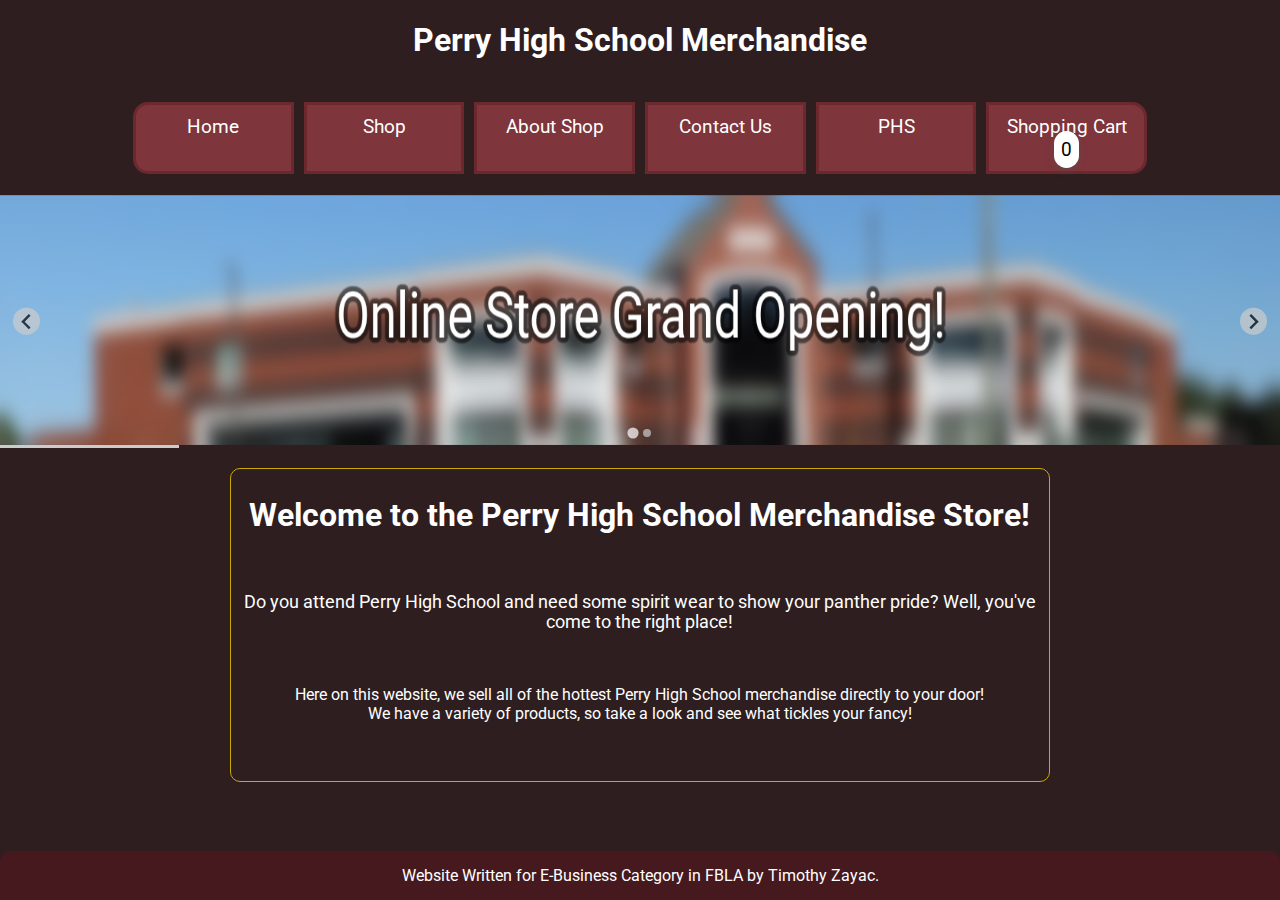
<file: index.html>
<!DOCTYPE html>
<html lang="en">
<head>
    <meta charset="UTF-8">
    <meta http-equiv="X-UA-Compatible" content="IE=edge">
    <meta name="viewport" content="width=device-width, initial-scale=1.0">
    <title>Welcome</title>
    <link href="style/index.css" rel="stylesheet">
    <link rel="preconnect" href="https://fonts.googleapis.com">
    <link rel="preconnect" href="https://fonts.gstatic.com" crossorigin>
    <link href="https://fonts.googleapis.com/css2?family=Roboto&display=swap" rel="stylesheet"> 
    <script src="js/localforage.min.js"></script>
    <script src="js/splide.min.js"></script>
    <script src="js/index.js"></script>
    <link href="style/splide.min.css" rel="stylesheet">
    <link rel="icon" type="image/x-icon" href="/img/favicon.ico">
    <script>
        document.addEventListener('DOMContentLoaded', (event) => {
            const shop = new Shop()
        })
    </script>

    <style>

        main #shop .item .photo img{
            border-radius: 10px;
        }

        main #shop .item .photo{
            border-radius: 10px 10px 0 0;
        }

        main #shop .item{
            border-radius: 10px;
        }

        main #shop{
            border-radius: 10px;
        }

    </style>
<body>
    <h1 style="text-align: center; background-color: #2E1E1F; color: white;">Perry High School Merchandise</h1>
    <header>
        <ul>
            <a href="index.html"><li>Home</li></a>
            <a href="shop.html"><li>Shop</li></a>
            <a href="about.html"><li>About Shop</li></a>
            <a href="contactus.html"><li>Contact Us</li></a>
            <a href="https://phs.hcbe.net" ><li>PHS</li></a>
            <a href="cart.html"><li>Shopping Cart
                <div class="shcanot" id="shcanot">
                0
                </div>
            </li></a>
        </ul>
    </header>
    <div class="splide">
        <div class="splide__track">
              <ul class="splide__list">
                  <li class="splide__slide"><img src="img/splide/spl2.png"></li>
                  <li class="splide__slide"><img src="img/splide/spl1.png"></li>
              </ul>
        </div>
        <div class="splide__progress">
            <div class="splide__progress__bar">
            </div>
      </div>
      </div>
    <main>
        <div id="shop" style="height: 300px;">
            <h1 style="
                color: white;
                ">Welcome to the Perry High School Merchandise Store!</h1>
            <p style="font-size: 1.1em; margin: 0px; padding-top: 0; text-align: center;">Do you attend Perry High School and need some spirit wear to show your panther pride? Well, you've come to the right place!</p>
            <p style="text-align: center;">Here on this website, we sell all of the hottest Perry High School merchandise directly to your door! <br> We have a variety of products, so take a look and see what tickles your fancy!</p>
        </div>
    </main>
    <footer style="position: absolute; bottom: 0;">
        <p>Website Written for E-Business Category in FBLA by Timothy Zayac.</p>
    </footer>
    <script>
        const slide = new Splide( '.splide', {autoplay:true} );
        slide.mount();
      </script>
</body>
</html>
</file>
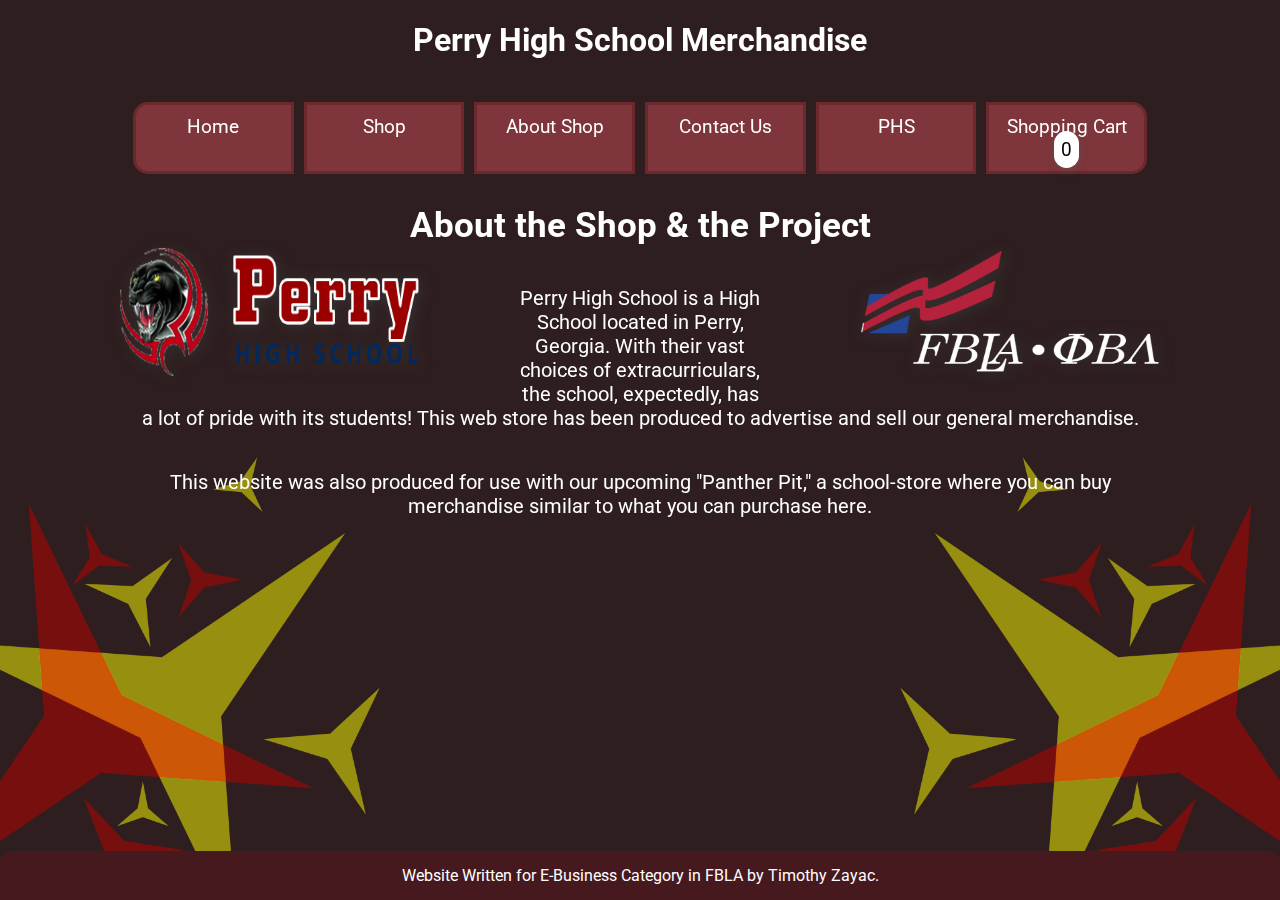
<file: about.html>
<!DOCTYPE html>
<html lang="en">
<head>
    <meta charset="UTF-8">
    <meta http-equiv="X-UA-Compatible" content="IE=edge">
    <meta name="viewport" content="width=device-width, initial-scale=1.0">
    <title>About Shop</title>
    <link href="style/index.css" rel="stylesheet">
    <link rel="preconnect" href="https://fonts.googleapis.com">
    <link rel="preconnect" href="https://fonts.gstatic.com" crossorigin>
    <link href="https://fonts.googleapis.com/css2?family=Roboto&display=swap" rel="stylesheet"> 
    <link rel="icon" type="image/x-icon" href="/img/favicon.ico">
    <script src="js/index.js"></script>
    <script>
        document.addEventListener('DOMContentLoaded', (event) => {
            const shop = new Shop()
        })
    </script>
    <style>

        main .funny{
            margin: 0 20px 0 20px;
        }

        main .funny img{
            height: 130px;
            filter: drop-shadow(2px 2px 7px rgba(58, 58, 58, 0.7));
            margin: 0 100px 20px 100px;
        }

    </style>
    <script src="js/localforage.min.js"></script>
</head>
<body>
    <h1 style="text-align: center; background-color: #2E1E1F; color: white;">Perry High School Merchandise</h1>
    <header>
        <ul>
            <a href="index.html"><li>Home</li></a>
            <a href="shop.html"><li>Shop</li></a>
            <a href="about.html"><li>About Shop</li></a>
            <a href="contactus.html"><li>Contact Us</li></a>
            <a href="https://phs.hcbe.net" target="_blank" rel="noopener noreferrer"><li>PHS</li></a>
            <a href="cart.html"><li>Shopping Cart
                <div class="shcanot" id="shcanot">
                0
                </div>
            </li></a>
        </ul>
    </header>

    <main style="display: block; background-color: transparent;">
        <img style="position:fixed; z-index: -10; bottom: 45px; height: 500px; filter: brightness(1.5);"" src="img/spikes.png">
        <img style="position:fixed; z-index: -10; transform: scaleX(-1); right: 0%; bottom: 45px; height: 500px; filter: brightness(1.5);"" src="img/spikes.png">
        <div class="funny">
            <h1 style="font-size: 35px; color:white; padding-top: 10px; margin: 0;">About the Shop &amp; the Project</h1>
            <img style="width: 300px; float: left;" src="img/phs.png">
            <img style="width: 300px; float: right;" src="img/flba.png">
            <p style="font-size: 20px; text-align: center; padding-left: 100px; padding-right: 100px; padding-top: 20px;">Perry High School is a High School located in Perry, Georgia. With their vast choices of extracurriculars, the school, expectedly, has a lot of pride with its students! This web store has been produced to advertise and sell our general merchandise.<p>
            <p style="font-size: 20px; text-align: center; padding-left: 100px; padding-right: 100px; padding-top: 20px;">This website was also produced for use with our upcoming "Panther Pit," a school-store where you can buy merchandise similar to what you can purchase here.</p>
        </div>
    </main>
    <footer style="position: absolute; bottom: 0;">
        <p>Website Written for E-Business Category in FBLA by Timothy Zayac.</p>
    </footer>
</body>
</html>
</file>
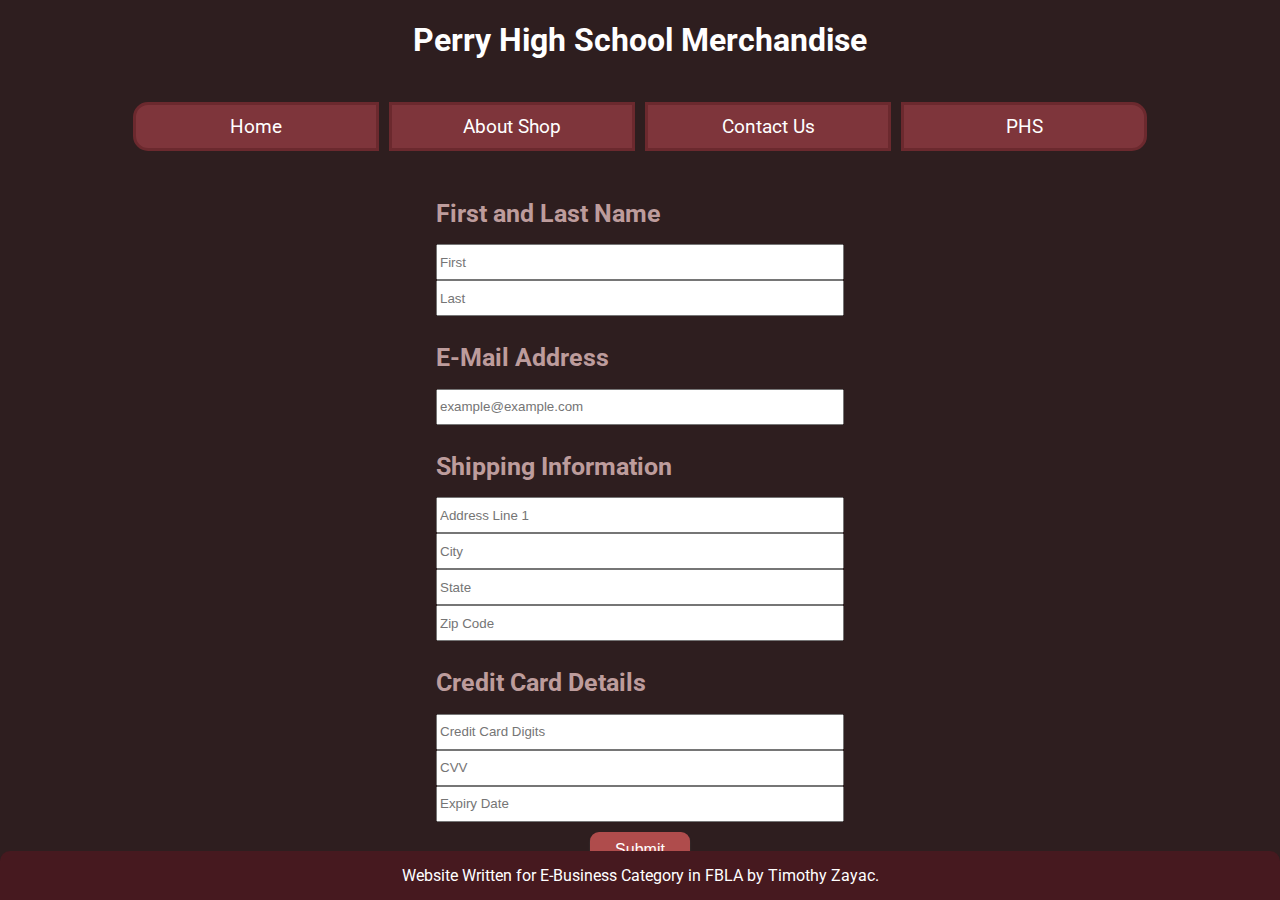
<file: checkout.html>
<!DOCTYPE html>
<html lang="en">
<head>
    <meta charset="UTF-8">
    <meta http-equiv="X-UA-Compatible" content="IE=edge">
    <meta name="viewport" content="width=device-width, initial-scale=1.0">
    <title>Check-Out</title>
    <link href="style/index.css" rel="stylesheet">
    <link rel="preconnect" href="https://fonts.googleapis.com">
    <link rel="preconnect" href="https://fonts.gstatic.com" crossorigin>
    <link href="https://fonts.googleapis.com/css2?family=Roboto&display=swap" rel="stylesheet"> 
    <script src="js/localforage.min.js"></script>
    <script src="js/splide.min.js"></script>
    <link href="style/splide.min.css" rel="stylesheet">
    <link rel="icon" type="image/x-icon" href="/img/favicon.ico">
    <script src="js/index.js"></script>

    <style>

        main .info input{
            width: 400px;
            height: 30px;
        }

        main .info h1{
            font-size: 25px;padding-top: 10px;
            font-size: 25px;padding-top: 10px;
        }

        main button:hover{
            filter: brightness(110%);
    transform: scale(1.05);
        }

    </style>

</head>
<body>
    <h1 style="text-align: center; background-color: #2E1E1F; color: white;">Perry High School Merchandise</h1>
    <header>
        <ul>
            <a href="index.html"><li>Home</li></a>
            <a href="about.html"><li>About Shop</li></a>
            <a href="contactus.html"><li>Contact Us</li></a>
            <a href="https://phs.hcbe.net" target="_blank" rel="noopener noreferrer"><li>PHS</li></a>
        </ul>
    </header>
<main>
    <div style="flex-direction: column; display: flex;" class="info">

        <h1 style="text-align: left;">First and Last Name</h1>
        
        <input placeholder="First" type="textbox">
        <input placeholder="Last" type="textbox">

        <h1 style="text-align: left;">E-Mail Address</h1>

        <input placeholder="example@example.com" type="email">

        <h1 style="text-align: left;">Shipping Information</h1>

        <input placeholder="Address Line 1" type="textbox">
        <input placeholder="City" type="textbox">
        <input placeholder="State" type="textbox">
        <input placeholder="Zip Code" type="textbox">

        <h1 style="text-align: left;">Credit Card Details</h1>

        <input placeholder="Credit Card Digits" type="textbox">
        <input placeholder="CVV" type="textbox">
        <input placeholder="Expiry Date" type="textbox">

        <button style="
        
        width: 100px;
        margin-top: 10px;
        margin-left: auto;
        margin-right: auto;
        background-color: #af4c4c; /* Green 4CAF50*/
            border: none;
            color: white;
            text-align: center;
            text-decoration: none;
            display: inline-block;
            font-size: 16px;
            border-radius: 9px;
            box-shadow: rgba(85, 85, 85, 0.5) 0px 2px 2px;
            cursor: pointer;
            transition: all 0.1s ease-out;
            height: 37px;
            width: 100px;

        " id="submitfinal">Submit</button>

    </div>
</main>
<footer style="position: absolute; bottom: 0;">
    <p>Website Written for E-Business Category in FBLA by Timothy Zayac.</p>
</footer>

<script>

    document.getElementById('submitfinal').addEventListener('click', e => {
    localforage.setItem('perryCart', []).then(c => {
        window.location.href = 'checkoutfinal.html'
    })
    })

    </script>

</body>
</html>
</file>
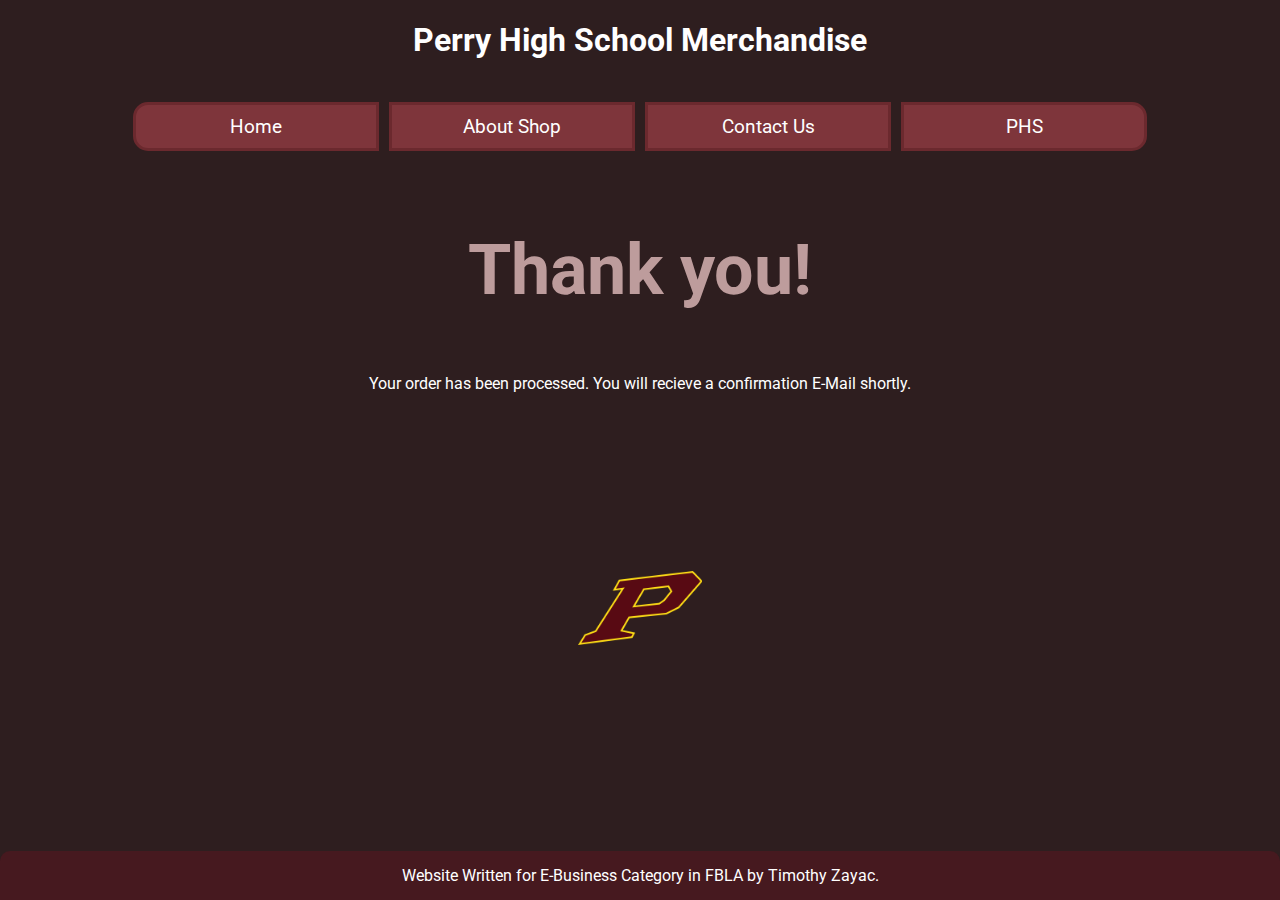
<file: checkoutfinal.html>
<!DOCTYPE html>
<html lang="en">
<head>
    <meta charset="UTF-8">
    <meta http-equiv="X-UA-Compatible" content="IE=edge">
    <meta name="viewport" content="width=device-width, initial-scale=1.0">
    <title>Check-Out</title>
    <link href="style/index.css" rel="stylesheet">
    <link rel="preconnect" href="https://fonts.googleapis.com">
    <link rel="preconnect" href="https://fonts.gstatic.com" crossorigin>
    <link href="https://fonts.googleapis.com/css2?family=Roboto&display=swap" rel="stylesheet"> 
    <script src="js/localforage.min.js"></script>
    <script src="js/splide.min.js"></script>
    <link href="style/splide.min.css" rel="stylesheet">
    <link rel="icon" type="image/x-icon" href="/img/favicon.ico">
    <script src="js/index.js"></script>
    <style>

        main .info input{
            width: 400px;
            height: 30px;
        }

        main .info h1{
            font-size: 25px;padding-top: 10px;
            font-size: 25px;padding-top: 10px;
        }

    </style>

</head>
<body>
    <h1 style="text-align: center; background-color: #2E1E1F; color: white;">Perry High School Merchandise</h1>
    <header>
        <ul>
            <a href="index.html"><li>Home</li></a>
            <a href="about.html"><li>About Shop</li></a>
            <a href="contactus.html"><li>Contact Us</li></a>
            <a href="https://phs.hcbe.net" target="_blank" rel="noopener noreferrer"><li>PHS</li></a>
        </ul>
    </header>
<main>
    <div style="flex-direction: column; display: flex;" class="info">

        <h1 style="text-align: center; font-size: 70px;">Thank you!</h1>
        <p>Your order has been processed. You will recieve a confirmation E-Mail shortly.</p>
        <img style="animation: spin 3s cubic-bezier(0.68, -0.6, 0.32, 1.6) infinite; margin-left: auto; margin-right: auto; margin-top: 30%;" height="73.6px" width="123.1" src="img/perrypee.PNG">
    </div>
</main>
<footer style="position: absolute; bottom: 0;">
    <p>Website Written for E-Business Category in FBLA by Timothy Zayac.</p>
</footer>

<style>

@keyframes spin {
  from { transform: rotate(0deg); }
  to { transform: rotate(359deg); }
}

</style>
    
</body>
</html>
</file>
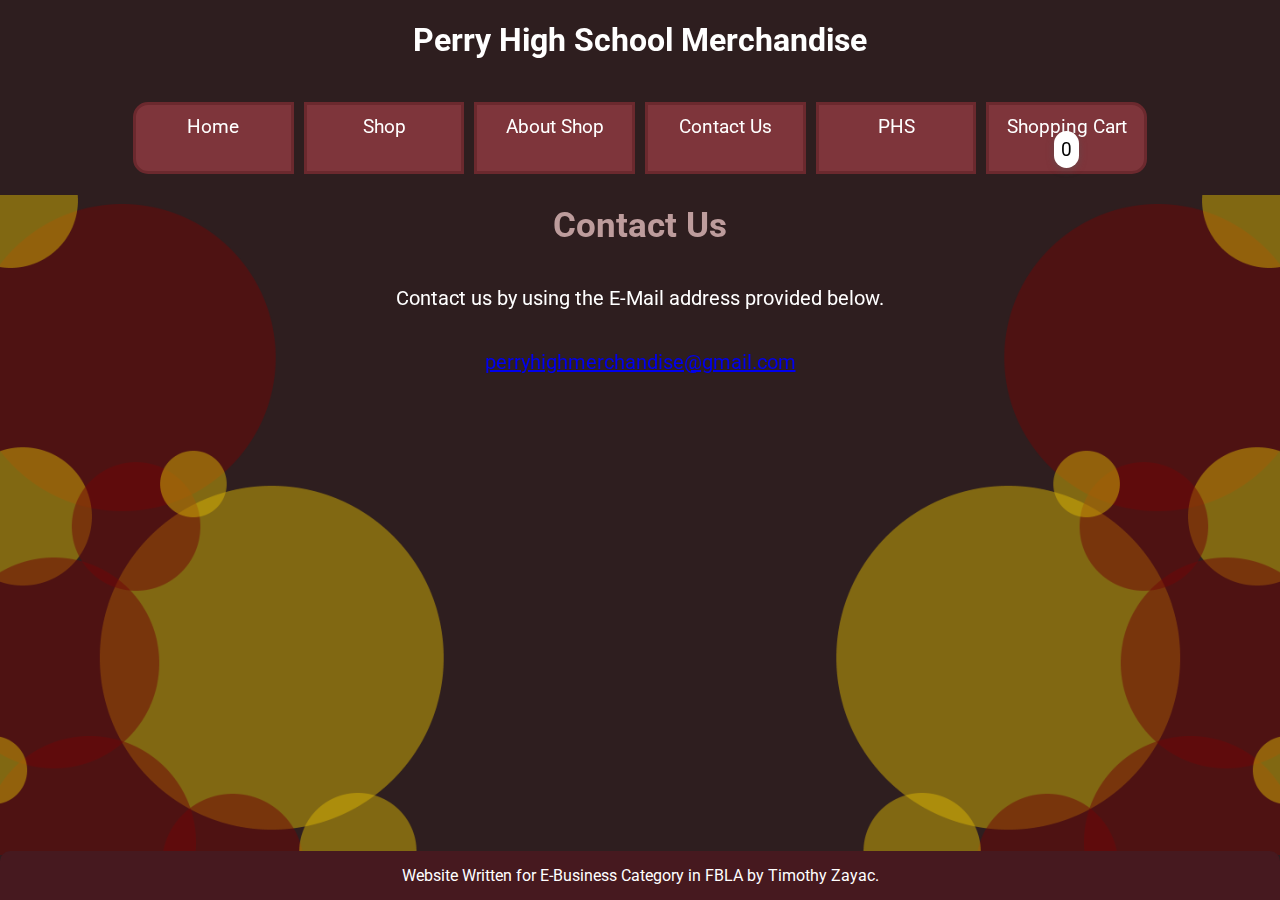
<file: contactus.html>
<!DOCTYPE html>
<html lang="en">
<head>
    <meta charset="UTF-8">
    <meta http-equiv="X-UA-Compatible" content="IE=edge">
    <meta name="viewport" content="width=device-width, initial-scale=1.0">
    <title>Contact Us</title>
    <link href="style/index.css" rel="stylesheet">
    <link rel="preconnect" href="https://fonts.googleapis.com">
    <link rel="preconnect" href="https://fonts.gstatic.com" crossorigin>
    <link href="https://fonts.googleapis.com/css2?family=Roboto&display=swap" rel="stylesheet"> 
    <link rel="icon" type="image/x-icon" href="/img/favicon.ico">
    <script src="js/index.js"></script>
    <script>
        document.addEventListener('DOMContentLoaded', (event) => {
            const shop = new Shop()
        })
    </script>
    <style>

        main .funny{
            margin: 0 20px 0 20px;
        }

        main .funny img{
            height: 130px;
            filter: drop-shadow(2px 2px 7px rgba(58, 58, 58, 0.7));
            margin: 0 100px 20px 100px;
        }

    </style>
    <script src="js/localforage.min.js"></script>
</head>
<body>
    <h1 style="text-align: center; background-color: #2E1E1F; color: white;">Perry High School Merchandise</h1>
    <header>
        <ul>
            <a href="index.html"><li>Home</li></a>
            <a href="shop.html"><li>Shop</li></a>
            <a href="about.html"><li>About Shop</li></a>
            <a href="contactus.html"><li>Contact Us</li></a>
            <a href="https://phs.hcbe.net" target="_blank" rel="noopener noreferrer"><li>PHS</li></a>
            <a href="cart.html"><li>Shopping Cart
                <div class="shcanot" id="shcanot">
                0
                </div>
            </li></a>
        </ul>
    </header>

    <main style="display: block; background-color: transparent;">
        <img style="position:fixed; filter: opacity(0.8); z-index: -10; bottom: 45px; height: 700px;"" src="img/bubbles.png">
        <img style="position:fixed; z-index: -10; filter: opacity(0.8); transform: scaleX(-1); right: 0%; bottom: 45px; height: 700px;"" src="img/bubbles.png">
        <div class="funny">
            <h1 style="font-size: 35px; padding-top: 10px; margin: 0;">Contact Us</h1>
            <p style="font-size: 20px; text-align: center; padding-left: 100px; padding-right: 100px; padding-top: 20px;">Contact us by using the E-Mail address provided below.</p>
            <a style="width: 100%; display: block; font-size: 20px; text-align: center; padding-top: 20px;" href="mailto:perryhighmerchandise@gmail.com">perryhighmerchandise@gmail.com</a>
        </div>
    </main>
    <footer style="position: absolute; bottom: 0;">
        <p>Website Written for E-Business Category in FBLA by Timothy Zayac.</p>
    </footer>
</body>
</html>
</file>
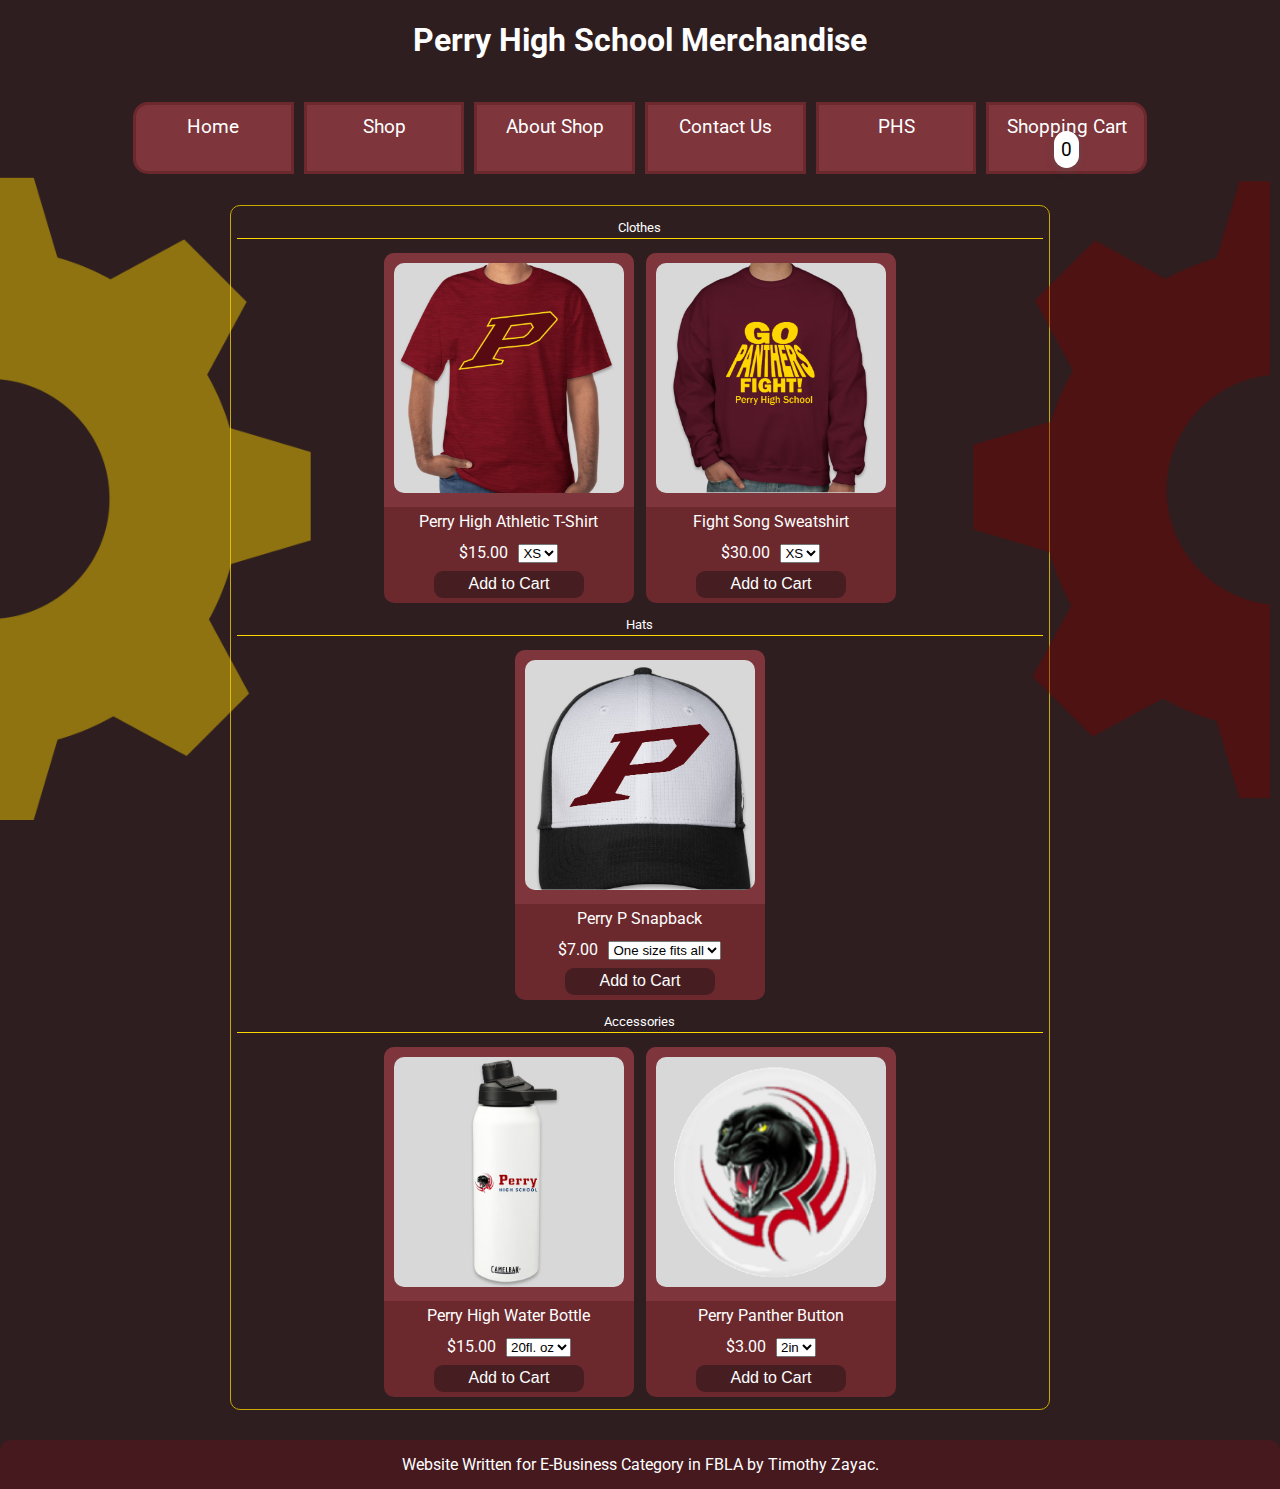
<file: shop.html>
<!DOCTYPE html>
<html lang="en">
<head>
    <meta charset="UTF-8">
    <meta http-equiv="X-UA-Compatible" content="IE=edge">
    <meta name="viewport" content="width=device-width, initial-scale=1.0">
    <title>PHS Merchandise</title>
    <link href="style/index.css" rel="stylesheet">
    <link rel="preconnect" href="https://fonts.googleapis.com">
    <link rel="preconnect" href="https://fonts.gstatic.com" crossorigin>
    <link href="https://fonts.googleapis.com/css2?family=Roboto&display=swap" rel="stylesheet"> 
    <script src="js/localforage.min.js"></script>
    <script src="js/splide.min.js"></script>
    <script src="js/index.js"></script>
    <link href="style/splide.min.css" rel="stylesheet">
    <link rel="icon" type="image/x-icon" href="/img/favicon.ico">
    <script>
        document.addEventListener('DOMContentLoaded', (event) => {
    const shop = new ShopDisplay( document.getElementById('shop') )

    shop.addBreak('Clothes')
    shop.addItem( new ShopItem('Perry High Athletic T-Shirt','$15.00',['XS','S','M','L','XL'],'img/pts.png') )
    shop.addItem( new ShopItem('Fight Song Sweatshirt','$30.00',['XS','S','M','L','XL'],'img/phho.png') )
    shop.addBreak('Hats')
    shop.addItem( new ShopItem('Perry P Snapback','$7.00',['One size fits all'],'img/phh.png') )
    shop.addBreak('Accessories')
    shop.addItem( new ShopItem('Perry High Water Bottle','$15.00',['20fl. oz', '32fl. oz'],'img/phwb.png') )
    shop.addItem( new ShopItem('Perry Panther Button','$3.00',['2in', '4in'],'img/phb.png') )

    shop.render()

    // console.log(shop)    
})
    </script>

    <style>

        main #shop .item .photo img{
            border-radius: 10px;
        }

        main #shop .item .photo{
            border-radius: 10px 10px 0 0;
        }

        main #shop .item{
            border-radius: 10px;
        }

        main #shop{
            border-radius: 10px;
        }

    </style>
<body>
    <h1 style="text-align: center; background-color: #2E1E1F; color: white;">Perry High School Merchandise</h1>
    <header>
        <ul>
            <a href="index.html"><li>Home</li></a>
            <a href="shop.html"><li>Shop</li></a>
            <a href="about.html"><li>About Shop</li></a>
            <a href="contactus.html"><li>Contact Us</li></a>
            <a href="https://phs.hcbe.net" target="_blank" rel="noopener noreferrer"><li>PHS</li></a>
            <a href="cart.html"><li>Shopping Cart
                <div class="shcanot" id="shcanot">
                0
                </div>
            </li></a>
        </ul>
    </header>
    <main>
        <img style="position:fixed; filter: opacity(0.8); z-index: 10; bottom: 45px; height: 700px; left: 0%;"" src="img/gears2.png">
        <img style="position:fixed; z-index: 10; filter: opacity(0.8); right: 0%; bottom: 45px; height: 700px; padding-right: 10px;"" src="img/gears1.png">
        <div id="shop">
            <!-- <div class="item">
                <div class="photo"><img src="img/phho.png"></div>
                <div class="description"><p>Fight Song Hoodie</p>
                <p>$30.00 
                    <select style="margin-left: 10px;">
                        <option>XS</option>
                        <option>S</option>
                        <option>M</option>
                        <option>L</option>
                        <option>XL</option>
                    </select>
                </p>
                <button>Purchase</button></div>
            </div>
            <div class="item">
                <div class="photo"><img src="img/phh.png"></div>
                <div class="description"><p>Perry P Strap-back Hat</p>
                <p>$7.00</p>
                <button>Purchase</button></div>
            </div>
            <div class="item">
                <div class="photo"><img src="img/phwb.png"></div>
                <div class="description"><p>Perry Camelbak Water Bottle</p>
                <p>$12.00</p>
                <button>Purchase</button></div>
            </div>
            <div class="item">
                <div class="photo"><img src="img/pts.png"></div>
                <div class="description"><p>Perry P Athletic T-Shirt</p>
                <p>$18.00</p>
                <button>Purchase</button></div>
            </div>
            <div class="item">
                <div class="photo"><img src="img/phb.png"></div>
                <div class="description"><p>Perry Panther Button</p>
                <p>$3.00</p>
                <button>Purchase</button></div>
            </div>
            <div class="item">
                <div class="photo"><img src="img/phho.png"></div>
                <div class="description"><p>Fight Song Hoodie</p>
                <p>$30.00</p>
                <button>Purchase</button></div>
            </div>
            <div class="item">
                <div class="photo"><img src="img/phh.png"></div>
                <div class="description"><p>Perry P Strap-back Hat</p>
                <p>$7.00</p>
                <button>Purchase</button></div>
            </div>
            <div class="item">
                <div class="photo"><img src="img/phwb.png"></div>
                <div class="description"><p>Perry Camelbak Water Bottle</p>
                <p>$12.00</p>
                <button>Purchase</button></div>
            </div>
            <div class="item">
                <div class="photo"><img src="img/pts.png"></div>
                <div class="description"><p>Perry P Athletic T-Shirt</p>
                <p>$18.00</p>
                <button>Purchase</button></div>
            </div> -->
        </div>
        
    </main>
    <footer>
        <p>Website Written for E-Business Category in FBLA by Timothy Zayac.</p>
    </footer>
    <script>
        const slide = new Splide( '.splide', {autoplay:true} );
        slide.mount();
      </script>
</body>
</html>
</file>
<file: style/index.css>
body{
    font-family: roboto;
    margin: 0;
    background-color: #2E1E1F;
}

header {
    width: 100%;

    display: flex;

    background: #2E1E1F;

    align-items: center;
    justify-content: center;
}

header ul {
    width: 80%;
    
    display: flex;
    padding-left: 0;
    list-style-type: none;
}

header ul a {
    flex: 1;
    text-align: center;

    padding: 10px;
    margin: 5px;
    border: #6b292e solid;
    transition: .11s ease-out;
    color:inherit;
    text-decoration: inherit;
    font-size: 1.2em;
    color: white;
    background: #7e353b; 
}

header ul a:hover {
    filter: brightness(110%);
    transform: scale(1.05);
}

header ul a:first-of-type {
    border-radius: 15px 0 0 15px;
}

header ul a:last-of-type {
    border-radius: 0 15px 15px 0;
}

header ul .shcanot{
    background-color: #ffffff;
    color: rgb(0, 0, 0);
    padding: 7px;
    border-radius: 50px;
    box-shadow: rgba(85, 85, 85, 0.5) 0px 2px 7px;
    display: inline;
}

#shop{
    display: flex;
    width: 63%;
    background-color: #2E1E1F;
    padding: 6px;
    margin-top: 10px;
    flex-wrap: wrap;
    justify-content: center;
    border: solid #c7aa04 1.5px;
}

#shop .item{
    width: 300px;
    background-color: #6b292e;
    margin: 6px;
    width: 250px;
    height: 350px;
    display: flex;
    flex-direction: column;
}

#shop .item .description{
    display: flex;
    flex-direction: column;
    justify-content: space-evenly;
    align-items: center;
    flex: 1;
    padding-bottom: 5px;
    padding-top: 2px;
    color: white;
}

#shop .item .description p{
    flex: 1;
}

#shop .item .description button{
    flex: 1;
    width: 60%;
}

#shop .item img{
    width: 100%;
    transition: transform .2s ease-out
}

#shop .item p{
    text-align: center;
    margin: 3px;
}

#shop .item button{
    background-color: #461e21; /* Green 4CAF50*/
    border: none;
    color: white;
    text-align: center;
    text-decoration: none;
    display: inline-block;
    font-size: 16px;
    border-radius: 9px;
    cursor: pointer;
    transition: all 0.1s ease-out;
}

#shop .item button:hover{
    filter: brightness(110%);
    transform: scale(1.05);
}

#shop .item .photo{
    padding: 10px;
    background-color: #7e353b;
    flex: 1;
}

.photo:hover img {
    transform: scale(1.07);
}

/* #shop .item .photo:active{
    transform: scale(0.9);
} */

main {
    display: flex;
    width: 100%;
    background-color: #2E1E1F;
    justify-content: center;
    padding-bottom: 30px;
}

.splide__slide img{
    width: 100%;
    height: 250px;
}

.splide{
    width: 100%;
    height: auto;
    margin-bottom: 10px;
}

.splide:first-of-type{
    width: 100%;
    height: auto;
}

.splide:last-of-type{
    width: 100%;
    height: auto;
}

footer{
    padding-top: 15px;
    padding-bottom: 15px;
    background-color: #46191f;
    color: white;
    border-radius: 10px 10px 0 0 ;
    width: 100%;
    text-align: center;
}

footer p{
    margin: 0;
}

main h1{
    text-align: center;
}

.description p select{
    margin-left: 10px;
}

hr{
    width: 100%;
    border: 0;
    height: 15px;
    border-bottom: 1px solid #ffd700;
    position: relative;
    text-align: center;
    padding-bottom: 3px;
}

hr::before {
    content: attr(data-category);
    font-size: 0.8em;
    display: block;
    position: absolute;
    top: 0;
    left: 0;
    width: 100%;
    color: rgb(255, 255, 255);
}

.item input[type="number"] {
    width: 50px;
    padding: 5px;
    background: #2E1E1F;
    border: 1px solid rgb(107, 56, 56);
    color: #fff;
}

body p{
    color: white;
}

body h1{
    color: rgb(189, 156, 156);
}

/* #800000 red
   #ffd700 yellow */
</file>
